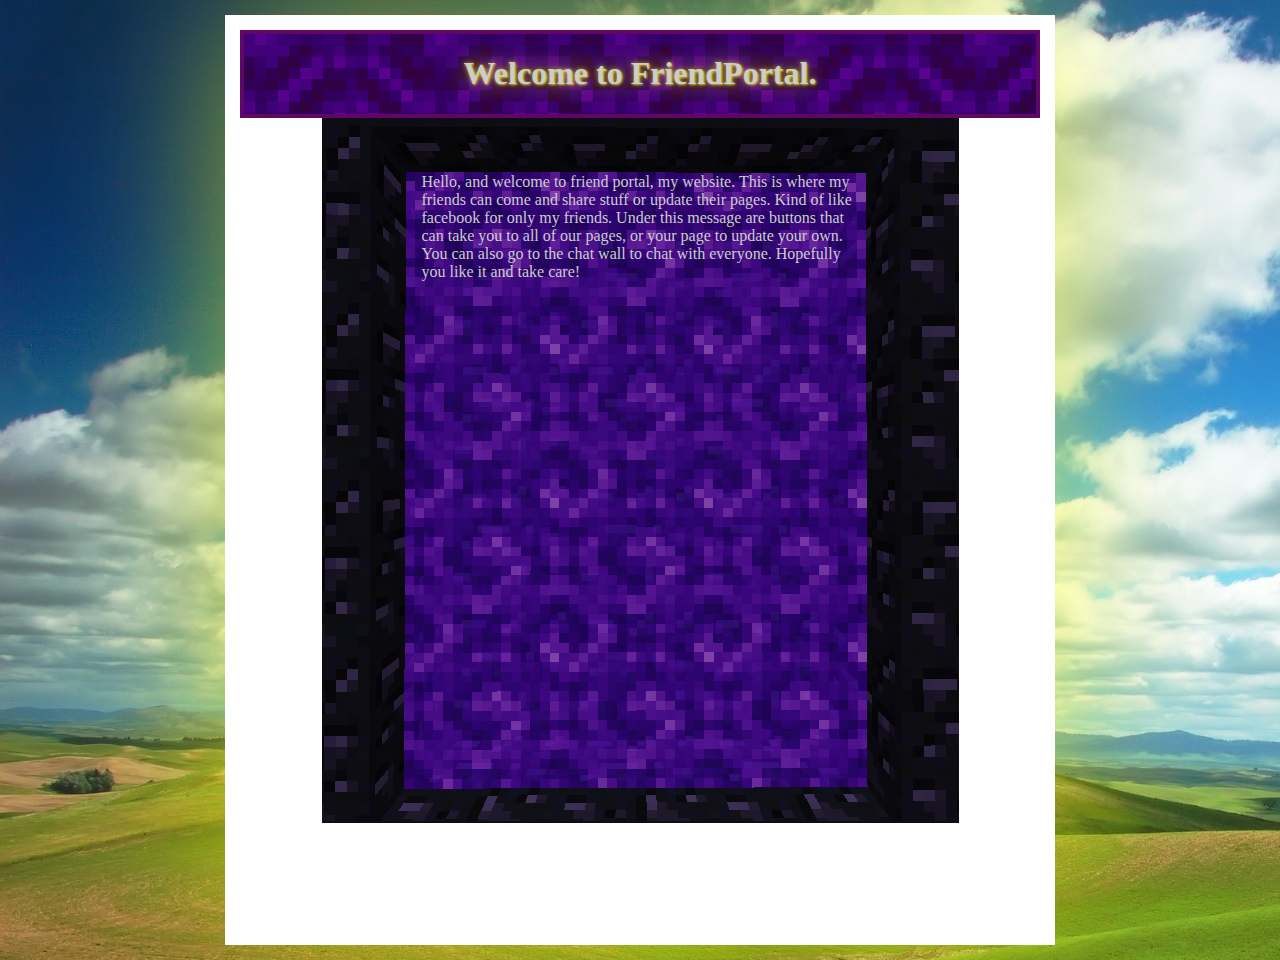
<file: index.html>
<html>
	<head>
		<link rel="stylesheet" type="text/css" href="assets/css/style.css">
	</head>
	<body>
		<div id="mainwrapper">
			<div class="header">
				<h1>Welcome to FriendPortal.</h1>
			</div>
			<div id="Eportaltext">
    			Hello, and welcome to friend portal, my website. This is where my friends can come and share stuff or update their pages. Kind of like facebook for only my friends. Under this message are buttons that can take you to all of our pages, or your page to update your own. You can also go to the chat wall to chat with everyone. Hopefully you like it and take care!
			</div>
		</div>
	</body>
</html>
</file>
<file: assets/css/style.css>
body {
	background-image: url("../images/meadow.jpg");
	font-size: 16px;
	color: #666666;
	margin: 15px;
}

#mainwrapper {
	background-color: #fff;
	width: 800px;
	margin-left:auto;
	margin-right:auto;
	min-height:900px;
	padding: 15px;
	box-shadow: 0 -10px 150px 0 rgba(255, 255, 0, 0.6);
}

.header {
	width: auto;
	text-align: center;
	border: 4px solid #600666;
	background-image: url("../images/netherportal.png");
}

h1 {
	color: cccccc;
	text-shadow: 1px 1px 2px rgba(255, 255, 0, 0.6), 0 0 25px rgba(255, 255, 0, 0.6), 0 0 5px rgba(255, 255, 0, 0.6);
}

#middleportal {
	margin-left:auto;
	margin-right:auto;
}
#Eportaltext {
	background-image: url("../images/nportal.png");
	width:437px;
	height:595px;
	margin-left:auto;
	margin-right:auto;
	padding: 55px 100px;
	color:cccccc;
}
</file>
